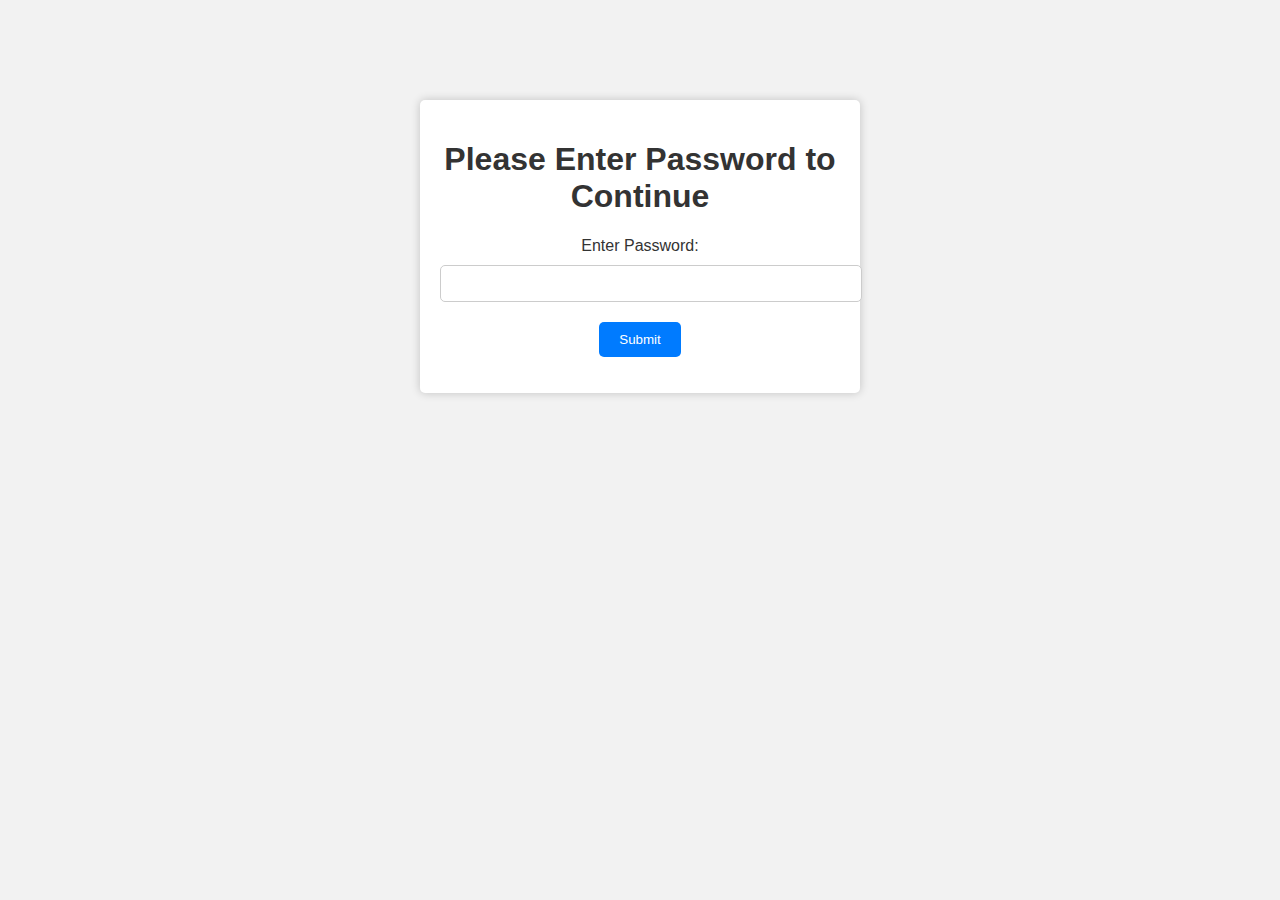
<file: index.html>
<!DOCTYPE html>
<html lang="en">
<head>
    <meta charset="UTF-8">
    <meta name="viewport" content="width=device-width, initial-scale=1.0">
    <title>No Access!</title>
    <link rel="stylesheet" href="styles.css">
</head>
<body>
    <div class="container">
        <h1>Please Enter Password to Continue</h1>
        <form id="password-form">
            <label for="password">Enter Password:</label>
            <input type="password" id="password" required>
            <button type="submit">Submit</button>
        </form>
        <p id="message"></p>
    </div>

    <script src="script.js"></script>
</body>
</html>
</file>
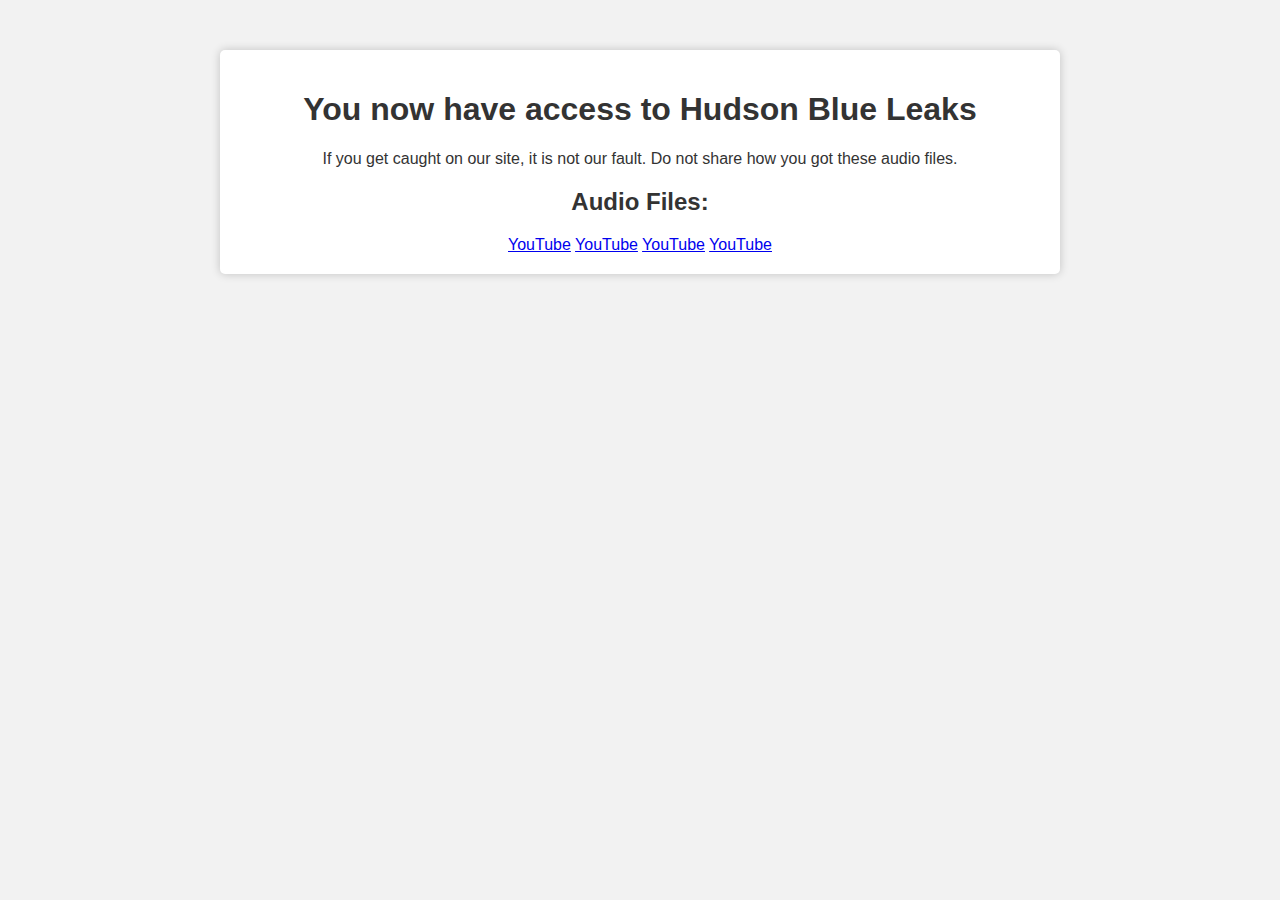
<file: protected-page.html>
<!DOCTYPE html>
<html lang="en">
<head>
    <meta charset="UTF-8">
    <meta name="viewport" content="width=device-width, initial-scale=1.0">
    <title>err0r</title>
    <link rel="stylesheet" href="protected-styles.css">
</head>
<body>
    <div class="container">
        <h1>You now have access to Hudson Blue Leaks</h1>
        <p>If you get caught on our site, it is not our fault. Do not share how you got these audio files.</p>

        <h2>Audio Files:</h2>
            <a href="https://youtube.com/@hdsnblu">YouTube</a>
            <a href="https://youtube.com/@hdsnblu">YouTube</a>
            <a href="https://youtube.com/@hdsnblu">YouTube</a>
            <a href="https://youtube.com/@hdsnblu">YouTube</a>
        
    </div>
</body>
</html>
</file>
<file: styles.css>
body {
    font-family: Arial, sans-serif;
    background-color: #f2f2f2;
    margin: 0;
    padding: 0;
}

.container {
    max-width: 400px;
    margin: 100px auto;
    background-color: #fff;
    padding: 20px;
    border-radius: 5px;
    box-shadow: 0 0 10px rgba(0, 0, 0, 0.2);
}

h1 {
    text-align: center;
    color: #333;
}

form {
    text-align: center;
}

label {
    display: block;
    margin-bottom: 10px;
    color: #333;
}

input[type="password"] {
    width: 100%;
    padding: 10px;
    margin-bottom: 20px;
    border: 1px solid #ccc;
    border-radius: 5px;
}

button {
    background-color: #007BFF;
    color: #fff;
    border: none;
    padding: 10px 20px;
    border-radius: 5px;
    cursor: pointer;
}

button:hover {
    background-color: #0056b3;
}

#message {
    color: red;
    font-weight: bold;
}
</file>
<file: protected-styles.css>
body {
    font-family: Arial, sans-serif;
    background-color: #f2f2f2;
    margin: 0;
    padding: 0;
}

.container {
    max-width: 800px;
    margin: 50px auto;
    background-color: #fff;
    padding: 20px;
    border-radius: 5px;
    box-shadow: 0 0 10px rgba(0, 0, 0, 0.2);
    text-align: center;
}

h1 {
    color: #333;
}

h2 {
    color: #333;
    margin-top: 20px;
}

audio {
    width: 100%;
    margin-top: 10px;
}

p {
    color: #333;
    margin-top: 10px;
}
</file>
